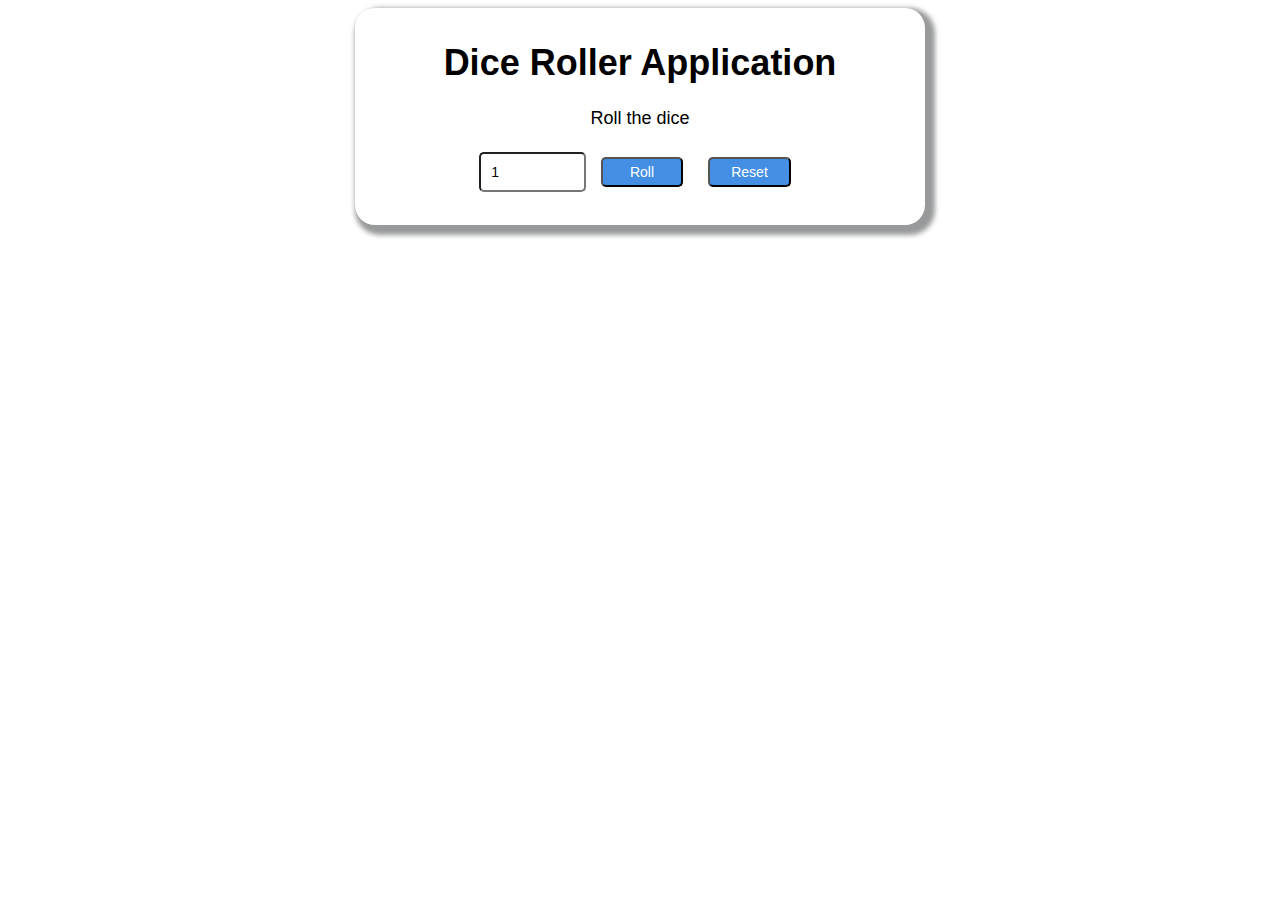
<file: DiceRoller/index.html>
<!DOCTYPE html>
<html lang="en">
<head>
    <meta charset="UTF-8">
    <title>Dice Roller</title>
    <link rel="stylesheet" href="style.css">
</head>
<body>
<div id="container">
    <h1 id="Title">Dice Roller Application</h1>
    <p id="text">Roll the dice</p>
    <label for="diceCount"></label>
    <input type="number" id="diceCount" value="1" min="1" max="6">
    <button id="rollBtn" onclick="rollDice()">Roll</button>
    <button id="resetBtn" onclick="reset()">Reset</button>
    <p id="resultRollDice"></p>
    <div id="diceImages"></div>
</div>
<script src="index.js"></script>
</body>
</html>
</file>
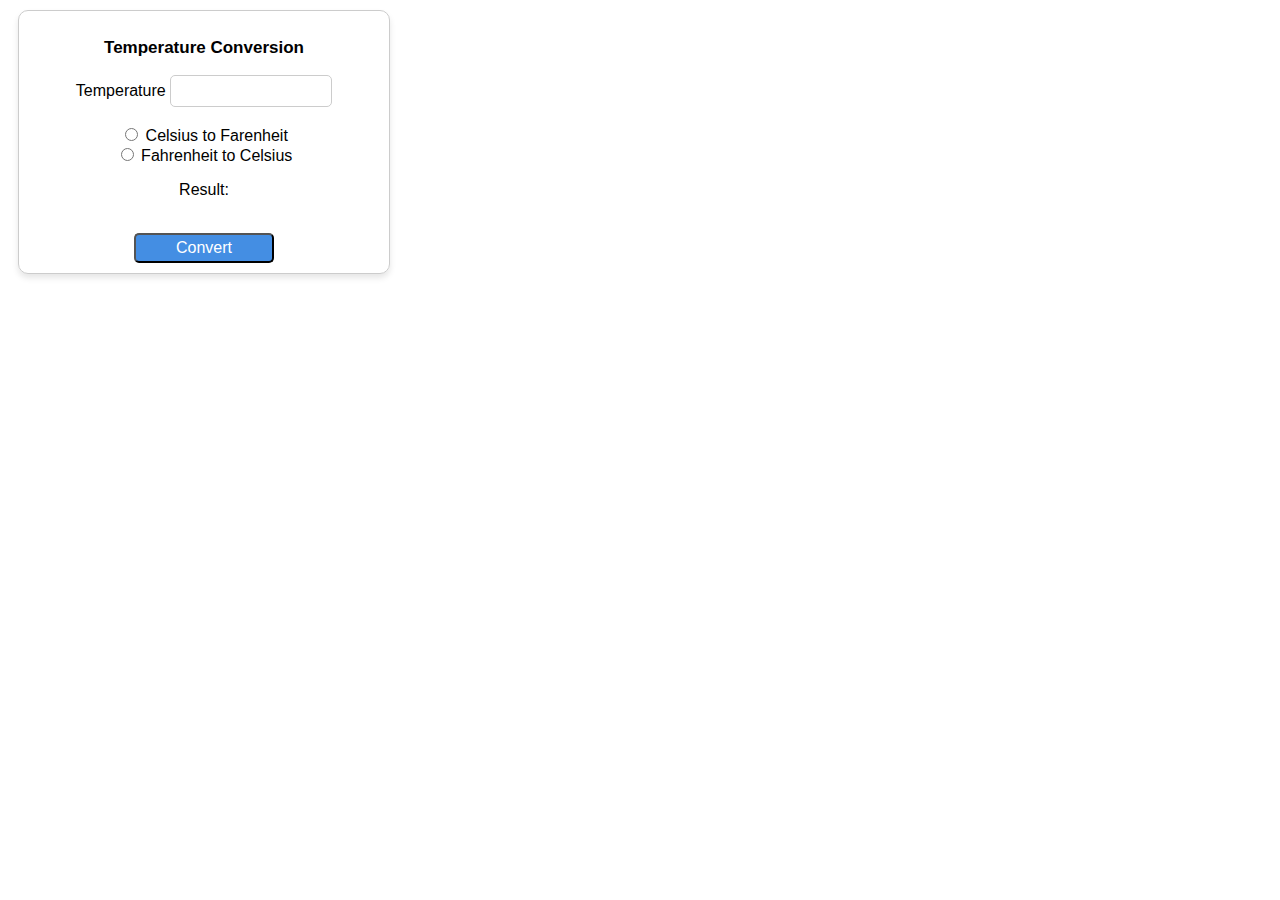
<file: TemperatureConversion/index.html>
<!DOCTYPE html>
<html lang="en">
<head>
    <meta charset="UTF-8">
    <title>Temperature Conversion</title>
    <link rel="stylesheet" href="style.css">
</head>
<body>
<div id="card">
    <p id="CardTitle"> Temperature Conversion</p>
    <label id="label">Temperature</label>
    <input id="inputBar"><br><br>

    <input type = "radio" id="celsiusBtn" name="tempCard"> Celsius to Farenheit<br>
    <input type = "radio" id="farenheitBtn" name="tempCard"> Fahrenheit to Celsius
    <p id="resultOutput">Result: </p><br>
    <button type="button" id="submitBtn" onclick="convert()">Convert</button>
</div>

<script src="index.js"></script>
</body>
</html>
</file>
<file: DiceRoller/style.css>
#container{
    display : block;
    max-width: 550px;
    margin: 0 auto;
    text-align: center;
    font-family: 'Segoe UI', Tahoma, Geneva, Verdana, sans-serif;
    border: #98999a;
    border-radius: 20px;
    padding: 10px;
    box-shadow: #98999a 5px 5px 5px 5px;
    font-size: 18px;


}
#diceImages{
    display: flex;
}


#diceImages img{
    display: flex;
    justify-content: center;
    width: 10%;
    height: 10%;
    margin: 0 auto;
    padding: 3px;
    flex-wrap: wrap;
}

#diceCount{
    width: 15%;
    border-radius: 5px;
    padding: 10px;
    font-size: 14px;
}
#resetBtn,
#rollBtn{
    width: 15%;
    border-radius: 5px;
    padding: 5px;
    background-color: #448ee3;
    color: white;
    margin: 10px;
    font-size: 14px;
    cursor: pointer;
}
</file>
<file: TemperatureConversion/style.css>
#card {
    max-width: 350px;
    margin: auto;
    text-align: center;
    justify-content: center;
    margin: 10px;
    padding: 10px;
    border: 1px solid #ccc;
    border-radius: 10px;
    box-shadow: 0 4px 6px rgba(0, 0, 0, 0.1);
    font-family: 'Segoe UI', Tahoma, Geneva, Verdana, sans-serif;
}
#CardTitle{
    font-size: 17px;
    font-weight: bold;
    color: #000000;
}

#inputBar{
    width: 40%;
    height: 30px;
    border-radius: 5px;
    border: 1px solid #ccc;
    padding: 0 10px;
    font-size: 16px;
}

#submitBtn{
    width: 40%;
    height: 30px;
    border-radius: 5px;
    background-color: #448ee3;
    padding: 0 10px;
    font-size: 16px;
    cursor: pointer;
    color: white;
}
</file>
